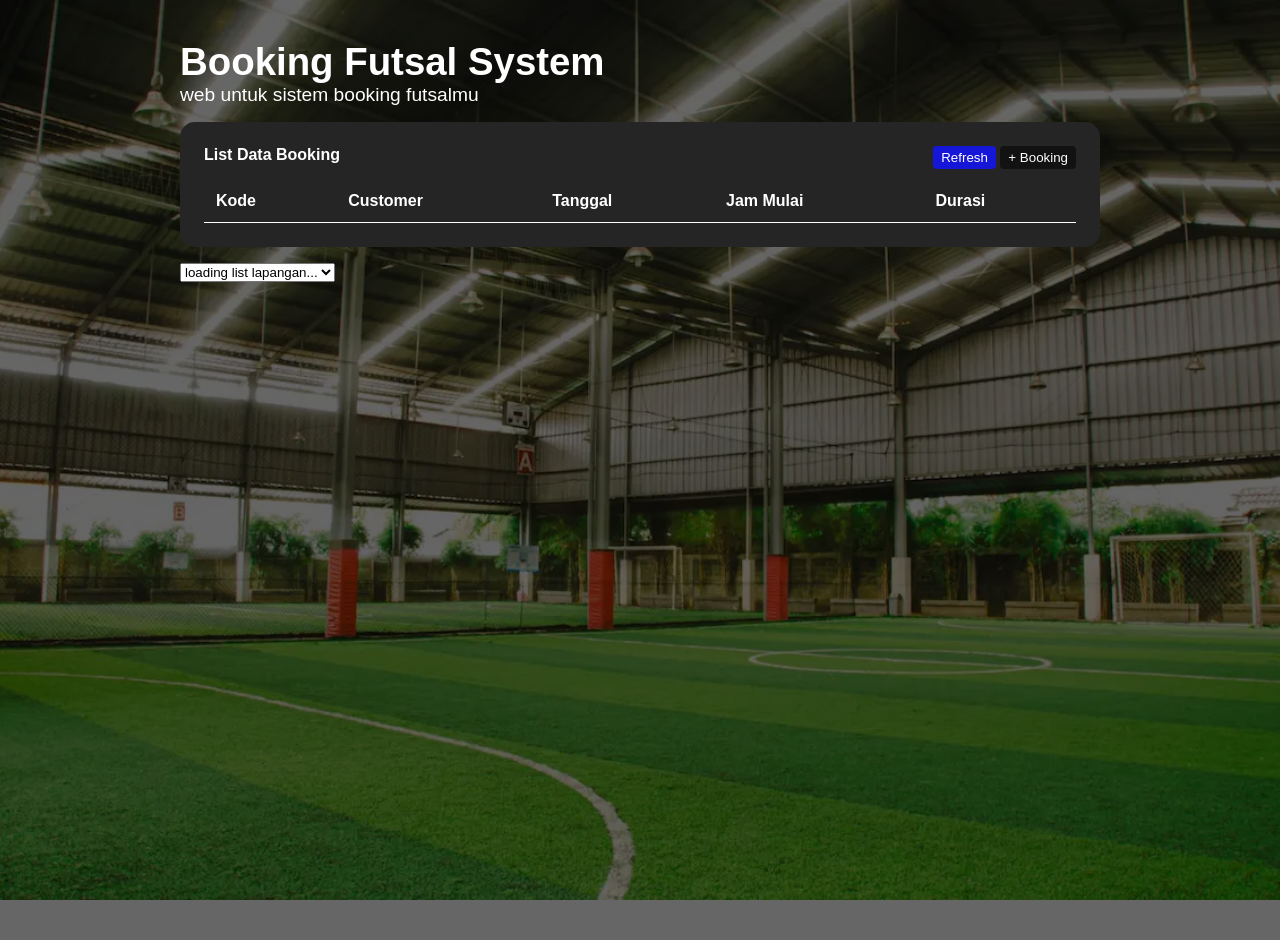
<file: index.html>
<!DOCTYPE html>
<html lang="en">

<head>
    <meta charset="UTF-8">
    <meta name="viewport" content="width=device-width, initial-scale=1.0">
    <title>BookingWeb Dea</title>
    <link rel="stylesheet" href="style.css" />
</head>

<body>
    <main class="container">
        <header class="hero">
            <h1>Booking Futsal System</h1>
            <p>web untuk sistem booking futsalmu</p>
        </header>
        <section class="card">
            <div class="card-header">
                <h4>List Data Booking</h4>
                <div class="card-actions">
                    <button class="btn-primary">Refresh</button>
                    <button class="btn-secondary">+ Booking</button>
                </div>
            </div>
            <table >
                <thead>
                    <tr>
                        <th>Kode</th>
                        <th>Customer</th>
                        <th>Tanggal</th>
                        <th>Jam Mulai</th>
                        <th>Durasi</th>
                    </tr>
                </thead>
                <tbody id="booking-list"></tbody>
            </table>
        </section>
        <section class="">
            <form id="booking-form">
                <select id="lapangan">
                    <option>loading list lapangan...</option>
                </select>
            </form>
        </section>
    </main>

    <script src="app.js"></script>
</body>


</html>
</file>
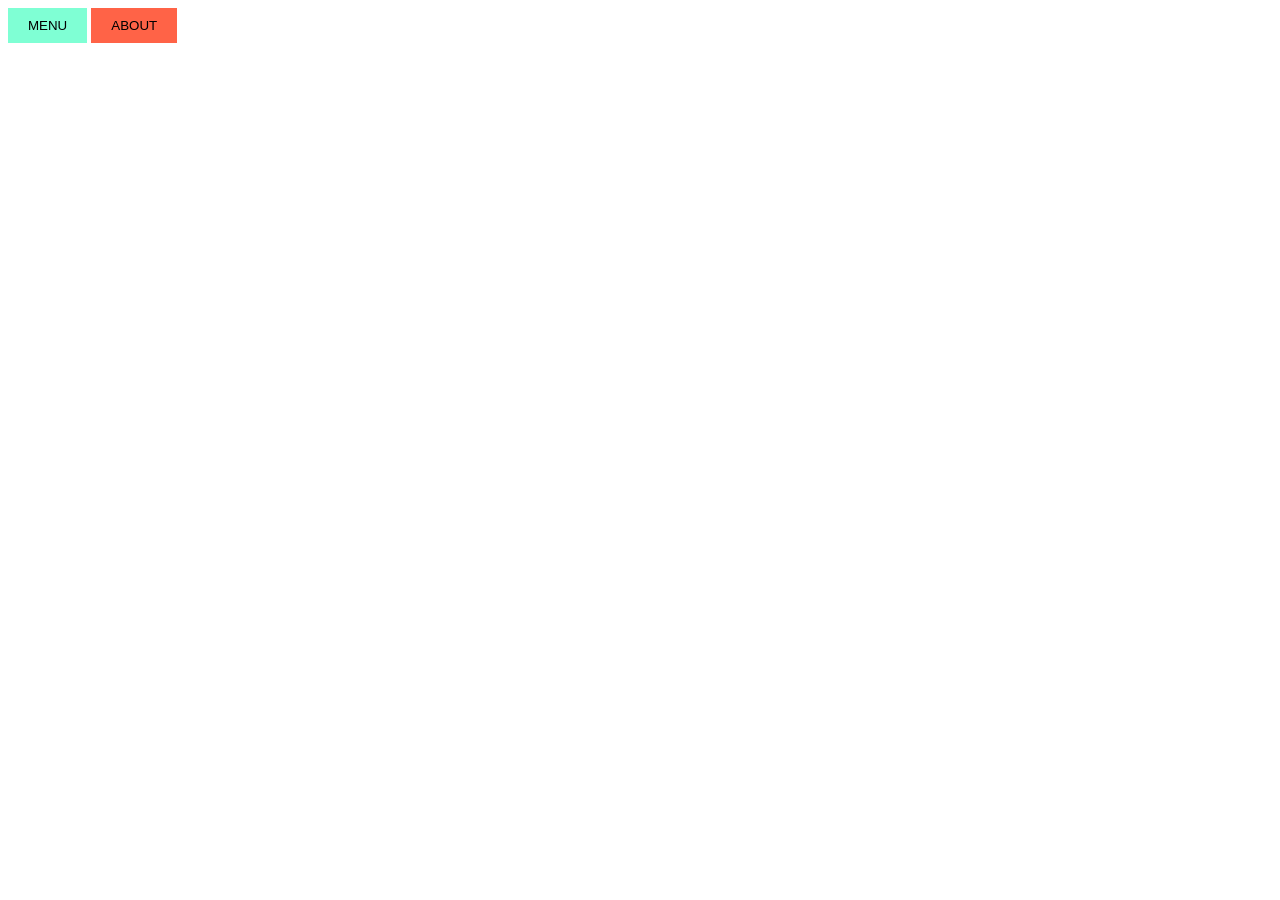
<file: DOM/index.html>
<!DOCTYPE html>
<html lang="en">
<head>
    <meta charset="UTF-8">
    <meta name="viewport" content="width=device-width, initial-scale=1.0">
    <title>Document</title>
</head>
<body>
    <button id="btn1" onclick="clickButton()" onmouseover="ubahText()" onmouseout="balikText()"></button>
    <button class="btn2" onmouseover="ubahText2()" onmouseout="gantiWarna()"></button>
    <script src="scripts.js"></script>
</body>
</html>
</file>
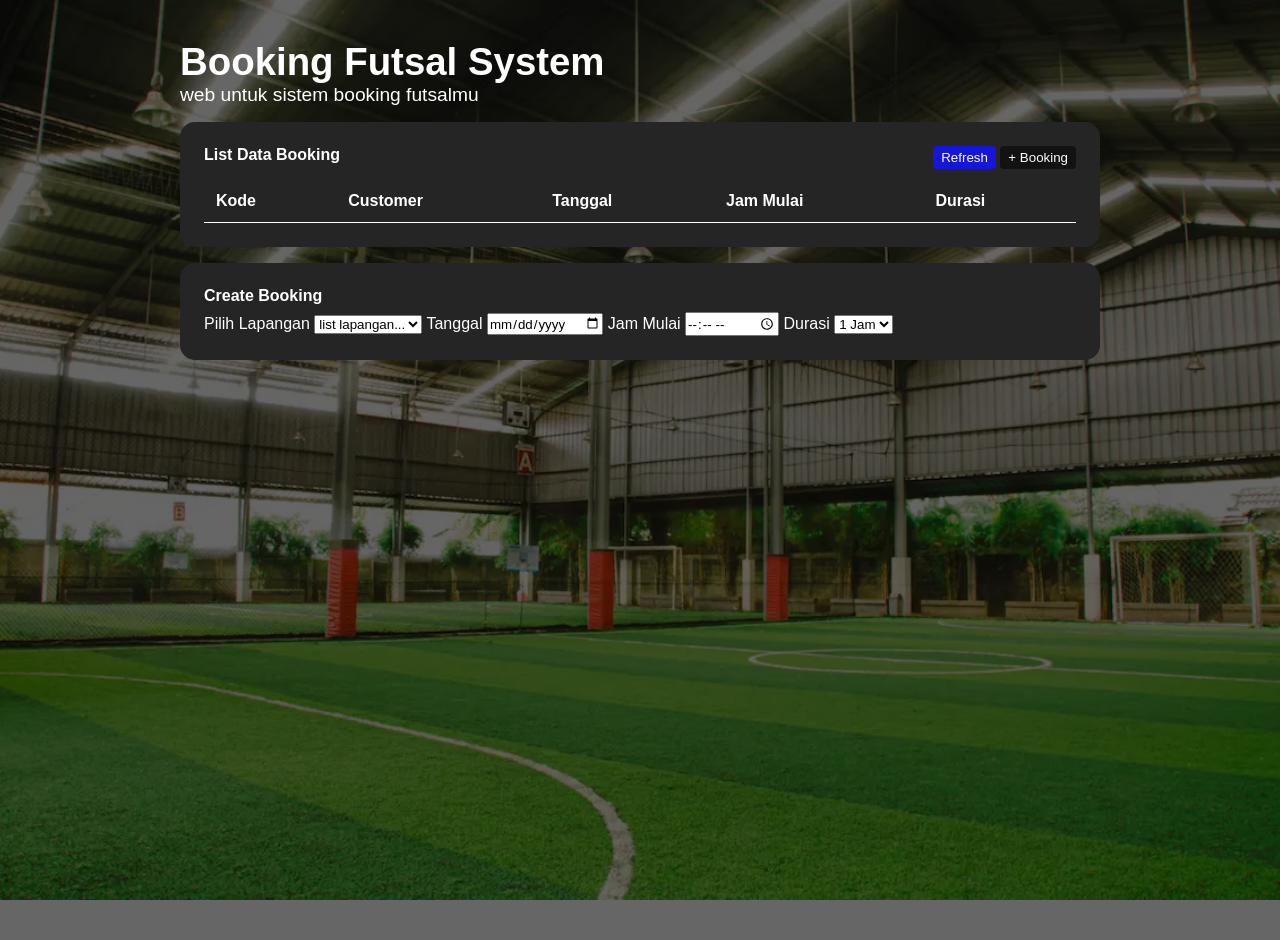
<file: javascript course by dea afrizal/index.html>
<!DOCTYPE html>
<html lang="en">

<head>
    <meta charset="UTF-8">
    <meta name="viewport" content="width=device-width, initial-scale=1.0">
    <title>BookingWeb Dea</title>
    <link rel="stylesheet" href="style.css" />
</head>

<body>
    <main class="container">
        <header class="hero">
            <h1>Booking Futsal System</h1>
            <p>web untuk sistem booking futsalmu</p>
        </header>
        <section class="card">
            <div class="card-header">
                <h4>List Data Booking</h4>
                <div class="card-actions">
                    <button class="btn-primary">Refresh</button>
                    <button class="btn-secondary">+ Booking</button>
                </div>
            </div>
            <table >
                <thead>
                    <tr>
                        <th>Kode</th>
                        <th>Customer</th>
                        <th>Tanggal</th>
                        <th>Jam Mulai</th>
                        <th>Durasi</th>
                    </tr>
                </thead>
                <tbody id="booking-list"></tbody>
            </table>
        </section>

        <section class="card">
            <div class="card-header">
                <h4>Create Booking</h4>
            </div> 

            <form id="booking-form">
                <label>
                    Pilih Lapangan
                    <select id="lapangan">
                        <option>list lapangan...</option>
                    </select>
                </label>

                <label>
                    Tanggal
                    <input id="tanggal" type="date" required>
                </label>

                <label>
                    Jam Mulai
                    <input id="jam" type="time" min='08:00' max='22:00' required>
                </label>

                <label>
                    Durasi
                    <select id="durasi" required>
                        <option value="1">1 Jam</option>
                        <option value="2">2 Jam</option>
                        <option value="3">3 Jam</option>
                    </select>
                </label>
            </form>
        </section>
    </main>

    <script src="app.js"></script>
</body>


</html>
</file>
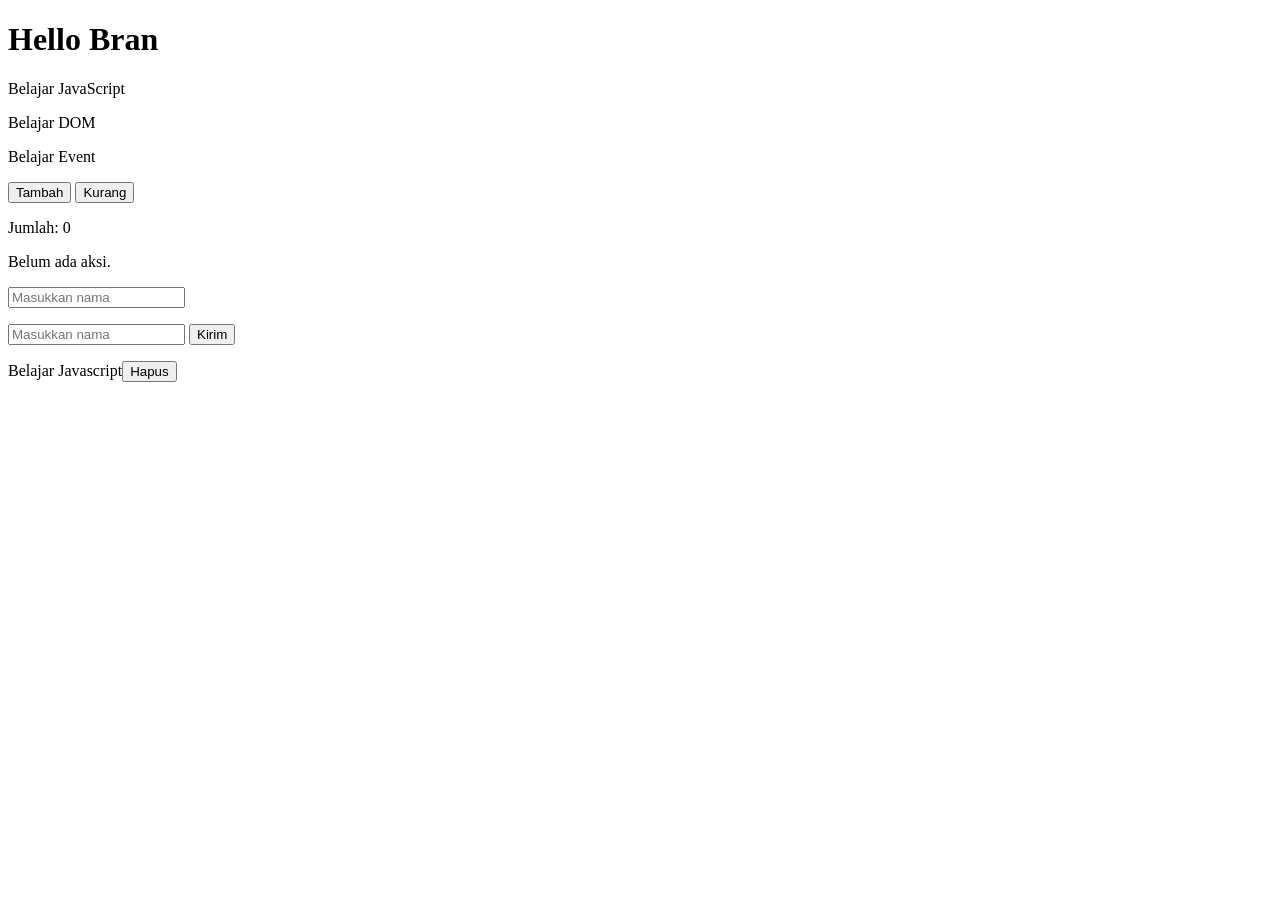
<file: Minggu-3 (DOM)/index.html>
<!DOCTYPE html>
<html lang="en">
<head>
    <meta charset="UTF-8">
    <meta name="viewport" content="width=device-width, initial-scale=1.0">
    <title>DOM</title>
</head>
<body>
    <h1 id="sapa">Hello Bran</h1>
    <p class="teks">Belajar JavaScript</p>
    <p class="teks">Belajar DOM</p>
    <p class="teks">Belajar Event</p>
    <!-- <button id="tombol">click me</button> -->
    <button id="tambah">Tambah</button>
    <button id="kurang">Kurang</button>
    <p id="counter">Jumlah: 0</p>
    <p id="pesan">Belum ada aksi.</p>

    <!-- INPUT -->
     <input id="nama" type="text" placeholder="Masukkan nama">
     <p id="sapaan"></p>

    <!-- SUBMIT -->
     <form id="formNama">
        <input id="namaa" type="text" placeholder="Masukkan nama">
        <button type="submit">Kirim</button>
     </form>
     <p id="hasil"></p>
     <div id="daftar">
         <!-- <button id="buat">Buat Paragraf</button> -->
     </div>

     <!-- Hapus -->
      <div id="daftarr"></div>
       
    <script src="scripts.js"></script>
</body>
</html>
</file>
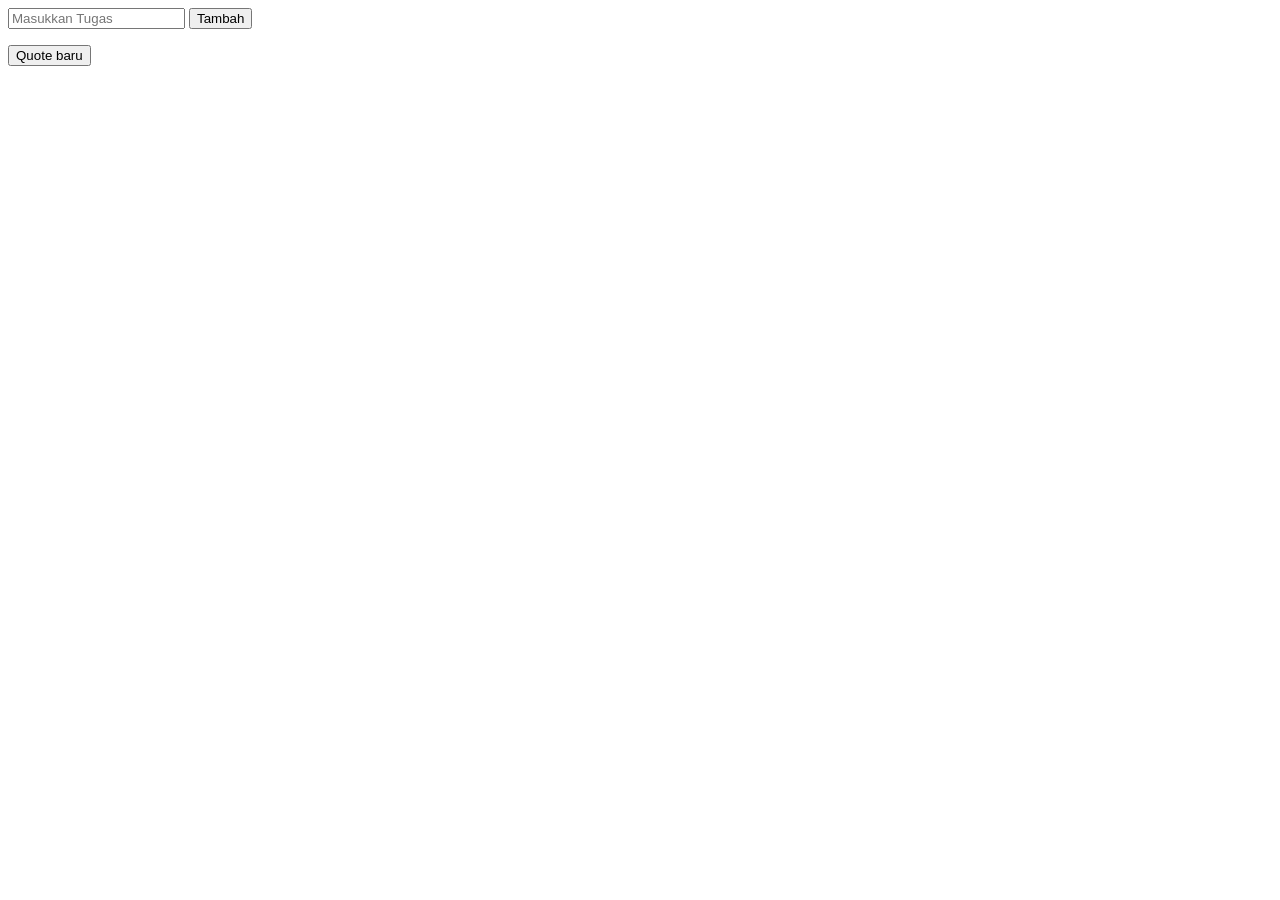
<file: UJI_COBA (MINGGU 1-4)/index.html>
<!DOCTYPE html>
<html lang="en">
<head>
    <meta charset="UTF-8">
    <meta name="viewport" content="width=device-width, initial-scale=1.0">
    <title>Document</title>
</head>
<body>
    <!-- to do list -->
    <form id="todoForm">
        <input id="todoInput" type="text" placeholder="Masukkan Tugas">
        <button type="submit">Tambah</button>       
       </form>
       <div id="todoList"></div>


    <!-- Random quote -->
     <p id="error"></p>
     <p id="quote"></p>
     <p id="author"></p>
     <button id="btnQuote">Quote baru</button>
    <script src="scripts.js"></script>
</body>
</html>
</file>
<file: style.css>
*{
    margin: 0;
    padding: 0;
    box-sizing: border-box;
    font-family: Arial, Helvetica, sans-serif;
}

body{
    background: linear-gradient(rgba(0,0,0,0.6), rgba(0,0,0,0.6)), url("assets/bg.png") center / cover fixed;
    min-height: 100vh;
    color: #252525;
}

.hero {
    font-size: 1.2rem;
    color: white;
}

.container {
    width: min(920px, calc(100% - 32px));
    margin: 40px auto;
}

.card{
    background-color: #252525;
    border-radius: 15px;
    margin: 16px 0px;
    color: white;
    display: flex;
    flex-direction: column;
    gap: 7px;
    padding: 24px;
}

.card-header{
    display: flex;
    flex-direction: row;

    justify-content: space-between;
}

button {
    color: white;
    padding: 4px 8px;
    border: 0;
    border-radius: 4px;
    cursor: pointer;
    margin-bottom: 4px;
}

.btn-primary {
    background-color: rgb(22, 22, 216);
}

.btn-primary:hover {
    background-color: rgb(14, 14, 159);
}

.btn-secondary {
    background-color:  #121212;
}

.btn-secondary:hover {
    background-color: #252525;
}

table {
    width: 100%;
    border-collapse: collapse;
}

th,td {
    padding: 12px;
    text-align: left;
    border-bottom: 1px solid white;
}
</file>
<file: javascript course by dea afrizal/style.css>
*{
    margin: 0;
    padding: 0;
    box-sizing: border-box;
    font-family: Arial, Helvetica, sans-serif;
}

body{
    background: linear-gradient(rgba(0,0,0,0.6), rgba(0,0,0,0.6)), url("assets/bg.png") center / cover fixed;
    min-height: 100vh;
    color: #252525;
}

.hero {
    font-size: 1.2rem;
    color: white;
}

.container {
    width: min(920px, calc(100% - 32px));
    margin: 40px auto;
}

.card{
    background-color: #252525;
    border-radius: 15px;
    margin: 16px 0px;
    color: white;
    display: flex;
    flex-direction: column;
    gap: 7px;
    padding: 24px;
}

.card-header{
    display: flex;
    flex-direction: row;

    justify-content: space-between;
}

button {
    color: white;
    padding: 4px 8px;
    border: 0;
    border-radius: 4px;
    cursor: pointer;
    margin-bottom: 4px;
}

.btn-primary {
    background-color: rgb(22, 22, 216);
}

.btn-primary:hover {
    background-color: rgb(14, 14, 159);
}

.btn-secondary {
    background-color:  #121212;
}

.btn-secondary:hover {
    background-color: #252525;
}

table {
    width: 100%;
    border-collapse: collapse;
}

th,td {
    padding: 12px;
    text-align: left;
    border-bottom: 1px solid white;
}
</file>
